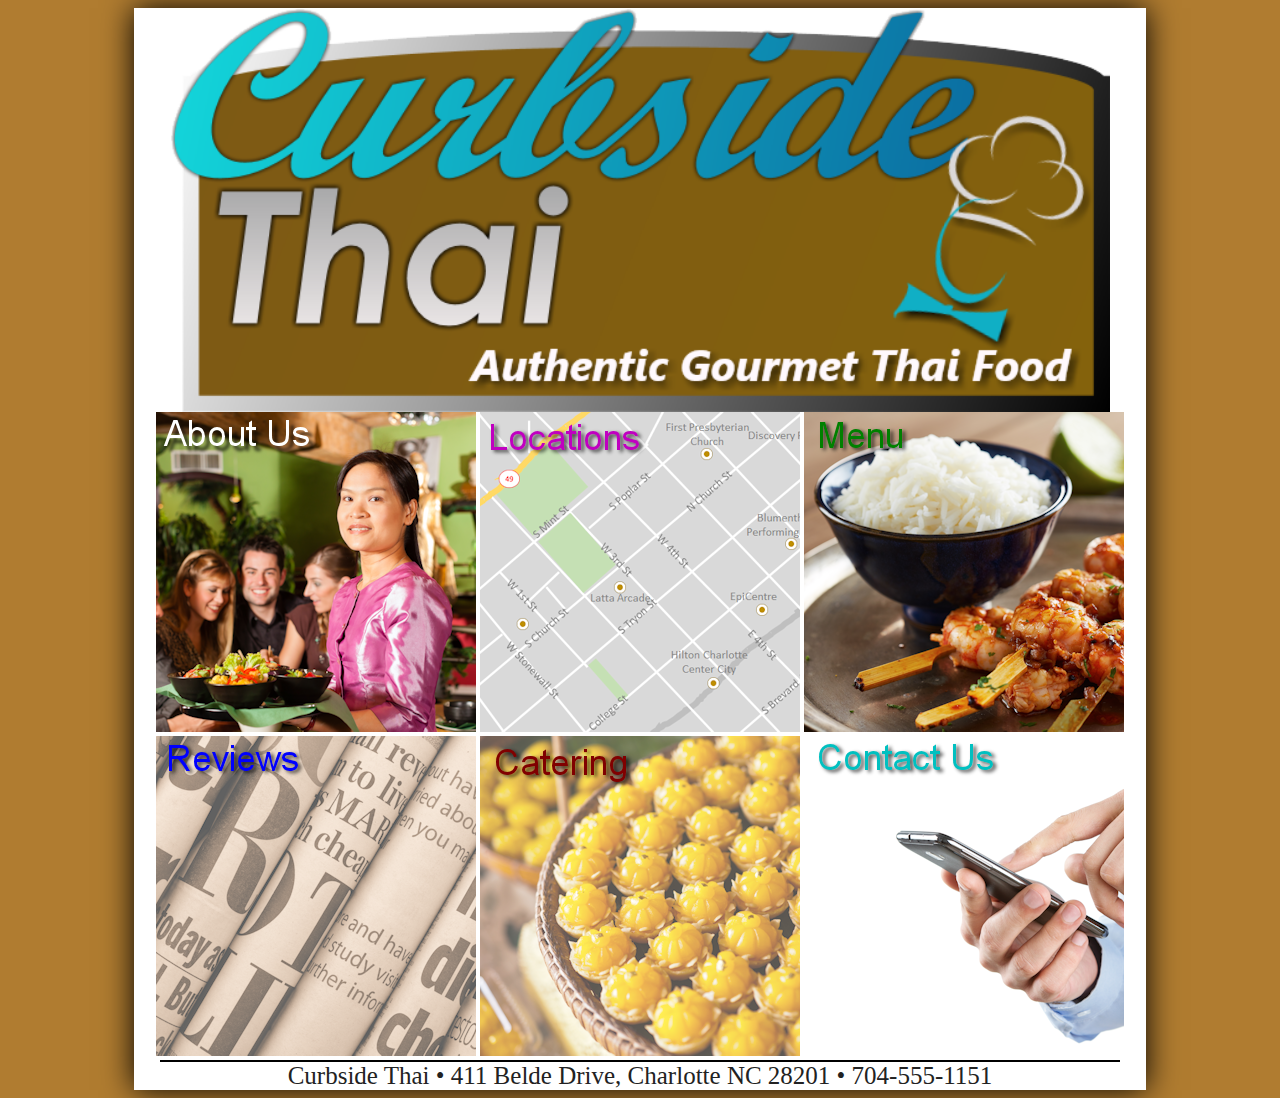
<file: index.html>
<!DOCTYPE html>
<html lang="en" dir="ltr">
<meta name="description" content="Come enjoy some Curbside Chai Food!">
<link rel = "stylesheet"
   type = "text/css"
   href = "style.css" />
<div class="container">
  <head>
    <img src="logo.png" alt="Curbside Thai logo" id="pic1" align="middle">
    <meta charset="utf-8">
    <title>Curbside Thai</title>
    <nav id="nav1">
      <a href="about.html"><img src="about.png" alt="About us picture"></a>
      <a href="locations.html"><img src="locations.png" alt="Map of location"></a>
      <a href="menu.html"><img src="menu.png" alt="Picture of our food"></a>
      <a href="reviews.html"><img src="reviews.png" alt="Our reviews"></a>
      <a href="catering.html"><img src="ct_catering.png" alt="Our catering options"></a>
      <a href="contact.html"><img src="contact.png" alt="Contact us"></a>

    </nav>
  </head>
  <body>

  </body>
  <footer id="footer1">
    Curbside Thai &#8226; 411 Belde Drive, Charlotte NC 28201 &#8226; 704-555-1151
  </footer>
  </div>
</html>
</file>
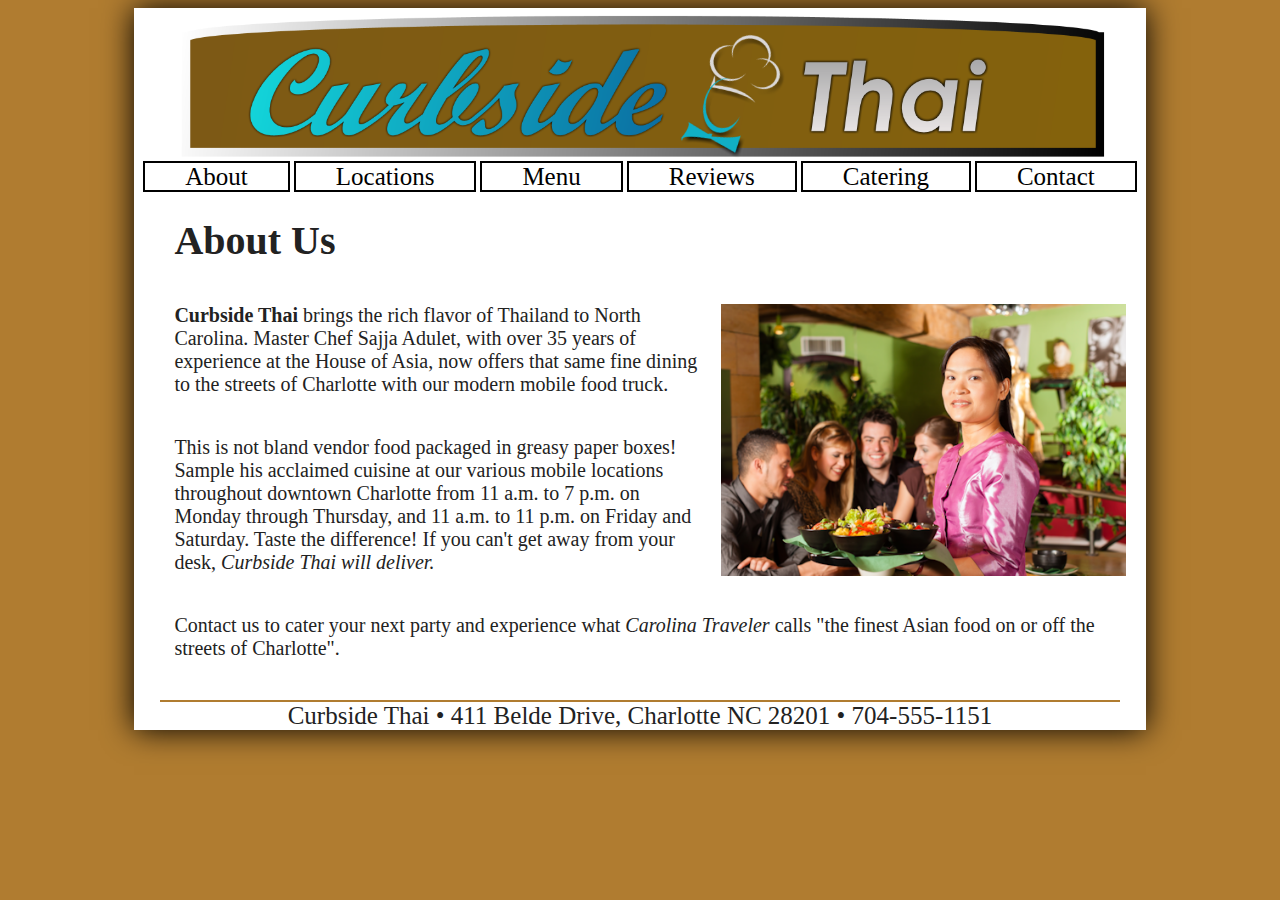
<file: about.html>
<!DOCTYPE html>
<html lang="en" dir="ltr">
<link rel = "stylesheet"
   type = "text/css"
   href = "style.css" />
   <div class="container">
  <head>
    <meta charset="utf-8">
    <title></title>
    <img src="logo2.png" alt="Curbside Thai Secondary Logo" id="pic1" align="middle">
    <nav class="nav2">
      <a href="about.html" id="bar">About</a>
      <a href="locations.html" id="bar">Locations</a>
      <a href="menu.html" id="bar">Menu</a>
      <a href="reviews.html" id="bar">Reviews</a>
      <a href="catering.html" id="bar">Catering</a>
      <a href="contact.html" id="bar">Contact</a>

    </nav>
  </head>
  <body>
    <h1>About Us</h1>
    <img src="photo1.png" alt="Picture of the place" class="bodypic">
    <p><span id="bold">Curbside Thai</span> brings the rich flavor of Thailand to
North Carolina. Master Chef Sajja Adulet, with over 35
years of experience at the House of Asia, now offers
that same fine dining to the streets of Charlotte
with our modern mobile food truck.</p>

<p>This is not bland vendor food packaged in greasy
paper boxes! Sample his acclaimed cuisine at our various
mobile locations throughout downtown Charlotte from
11 a.m. to 7 p.m. on Monday through Thursday, and
11 a.m. to 11 p.m. on Friday and Saturday. Taste the
difference! If you can't get away from your desk,
<span id="ital">Curbside Thai will deliver.</span></p>

<p>Contact us to cater your next party and experience
what <span id="ital">Carolina Traveler</span> calls "the finest Asian food
on or off the streets of Charlotte".</p>
  </body>
  <footer id="footer2">
    Curbside Thai &#8226; 411 Belde Drive, Charlotte NC 28201 &#8226; 704-555-1151
  </footer>
  </div>
</html>
</file>
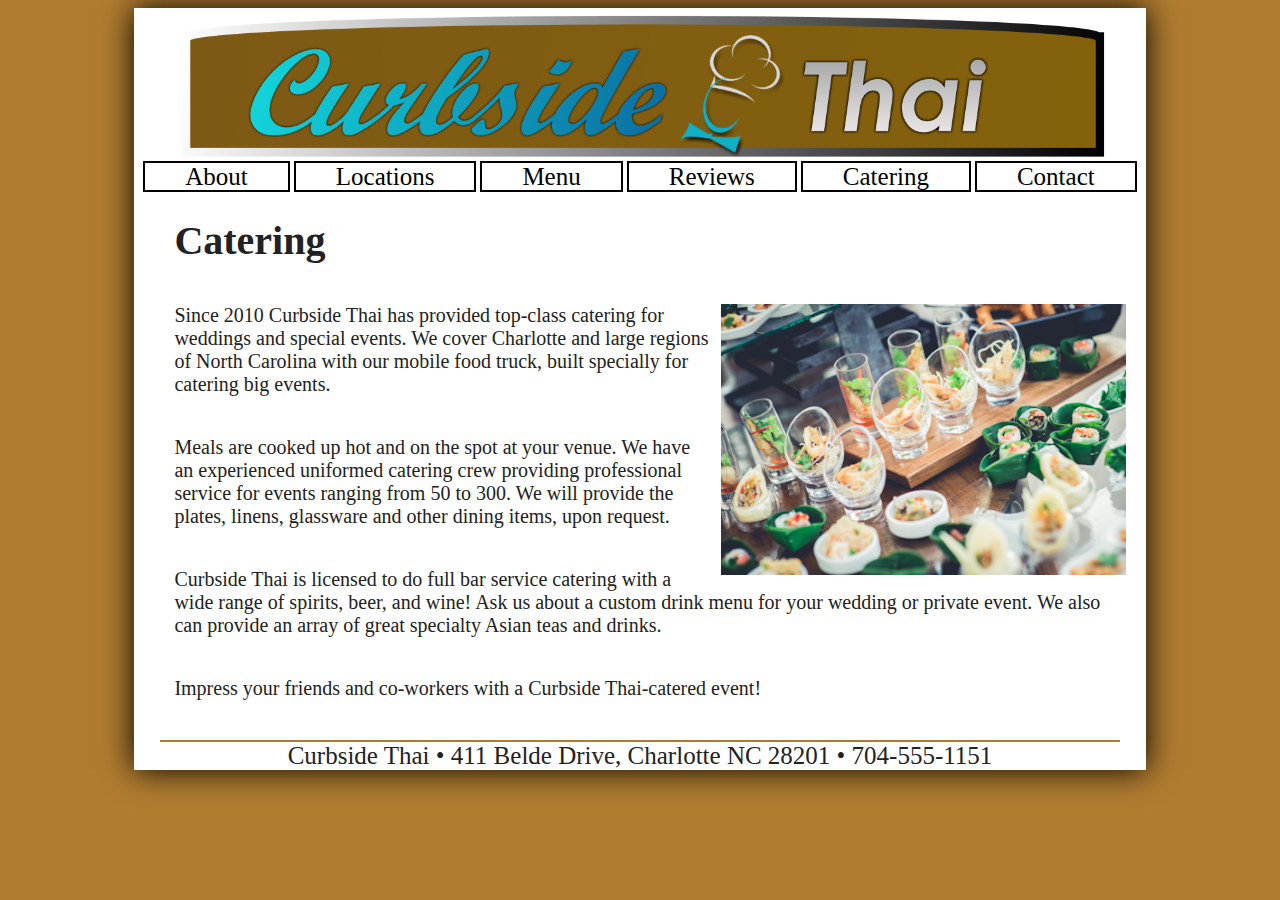
<file: catering.html>
<!DOCTYPE html>
<html lang="en" dir="ltr">
<link rel = "stylesheet"
   type = "text/css"
   href = "style.css" />
   <div class="container">
  <head>
    <meta charset="utf-8">
    <title></title>
    <img src="logo2.png" alt="Curbside Thai Secondary Logo" id="pic1" align="middle">
    <nav class="nav2">
      <a href="about.html" id="bar">About</a>
      <a href="locations.html" id="bar">Locations</a>
      <a href="menu.html" id="bar">Menu</a>
      <a href="reviews.html" id="bar">Reviews</a>
      <a href="catering.html" id="bar">Catering</a>
      <a href="contact.html" id="bar">Contact</a>

    </nav>
  </head>
  <body>
    <h1>Catering</h1>
    <img src="photo2.png" alt="Picture of our food" class="bodypic">
    <p>Since 2010 Curbside Thai has provided top-class catering for weddings
and special events. We cover Charlotte and large regions of North
Carolina with our mobile food truck, built specially for catering big
events.</p>

<p>Meals are cooked up hot and on the spot at your venue. We have an
experienced uniformed catering crew providing professional service for
events ranging from 50 to 300. We will provide the plates, linens,
glassware and other dining items, upon request.</p>

<p>Curbside Thai is licensed to do full bar service catering with a wide
range of spirits, beer, and wine! Ask us about a custom drink menu
for your wedding or private event. We also can provide an array of
great specialty Asian teas and drinks.</p>

<p>Impress your friends and co-workers with a Curbside Thai-catered
event!</p>
  </body>
  <footer id="footer2">
    Curbside Thai &#8226; 411 Belde Drive, Charlotte NC 28201 &#8226; 704-555-1151
  </footer>
  </div>
</html>
</file>
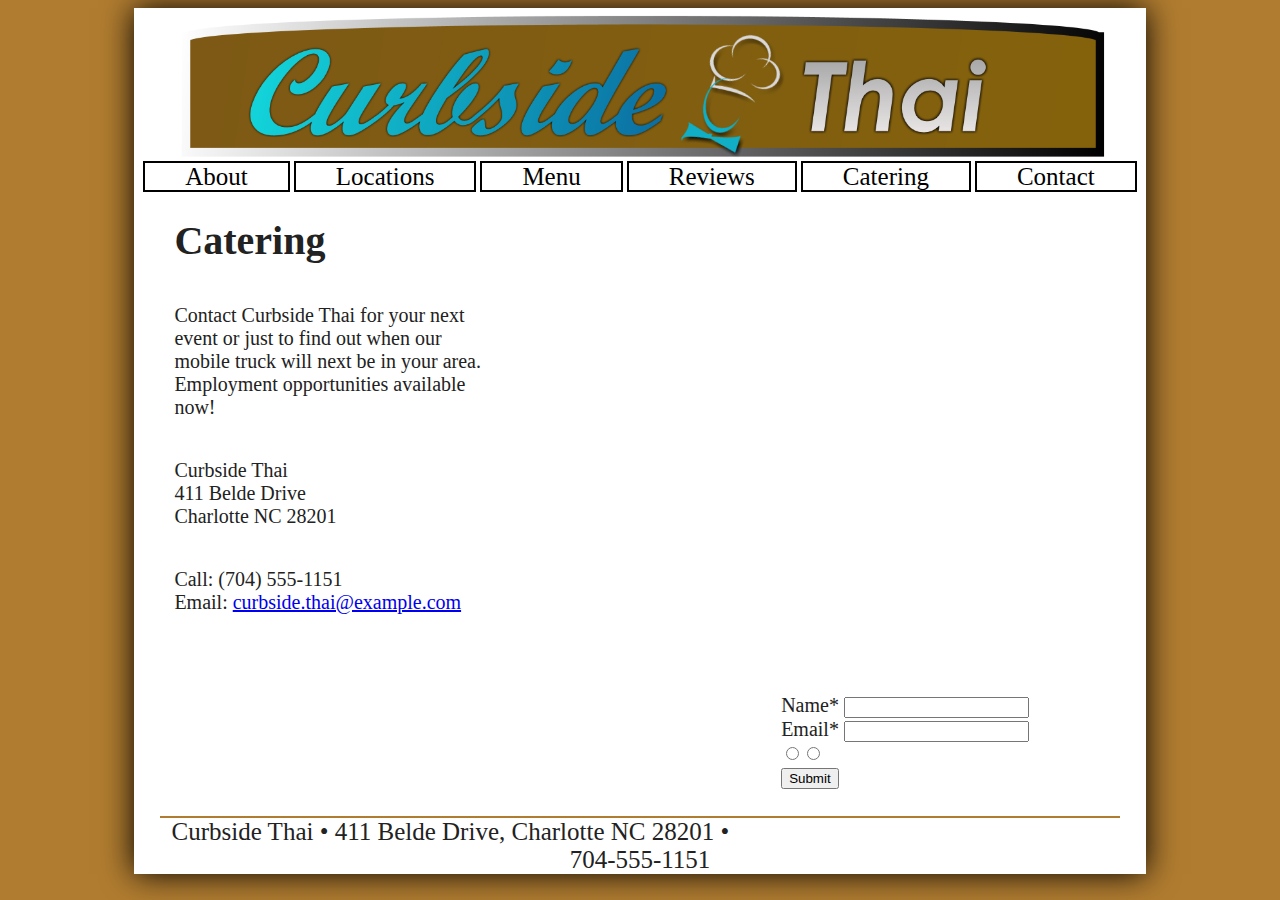
<file: contact.html>
<!DOCTYPE html>
<html lang="en" dir="ltr">
<link rel = "stylesheet"
   type = "text/css"
   href = "style.css" />
   <div class="container">
  <head>
    <meta charset="utf-8">
    <title></title>
    <img src="logo2.png" alt="Curbside Thai Secondary Logo" id="pic1" align="middle">
    <nav class="nav2">
      <a href="about.html" id="bar">About</a>
      <a href="locations.html" id="bar">Locations</a>
      <a href="menu.html" id="bar">Menu</a>
      <a href="reviews.html" id="bar">Reviews</a>
      <a href="catering.html" id="bar">Catering</a>
      <a href="contact.html" id="bar">Contact</a>

    </nav>
  </head>
  <body>
    <h1>Catering</h1>
    <div id="para">
    <p>Contact Curbside Thai for your next event or just to find
out when our mobile truck will next be in your area.
Employment opportunities available now!</p>

<p>Curbside Thai<br>
411 Belde Drive<br>
Charlotte NC 28201</p>

<p>Call: (704) 555-1151<br>
Email: <a href="mailto:martinolich_kody@columbusstate.edu">curbside.thai@example.com</a></p></div>
<div id="form"><form><p>Name* <input type="text" name="lastname" value="" required><br>
    Email* <input type="email" name="Email Address" value="" required><br>
    <input type="radio" name="food" value="Spicy"><input type="radio" name="food" value="Mild"><br>
    <input type="submit" value="Submit"></p>

</form></div>
<br><br><br><br><br><br><br><br><br>
  </body>
  <footer id="footer2">
    Curbside Thai &#8226; 411 Belde Drive, Charlotte NC 28201 &#8226; 704-555-1151
  </footer>
  </div>
</html>
</file>
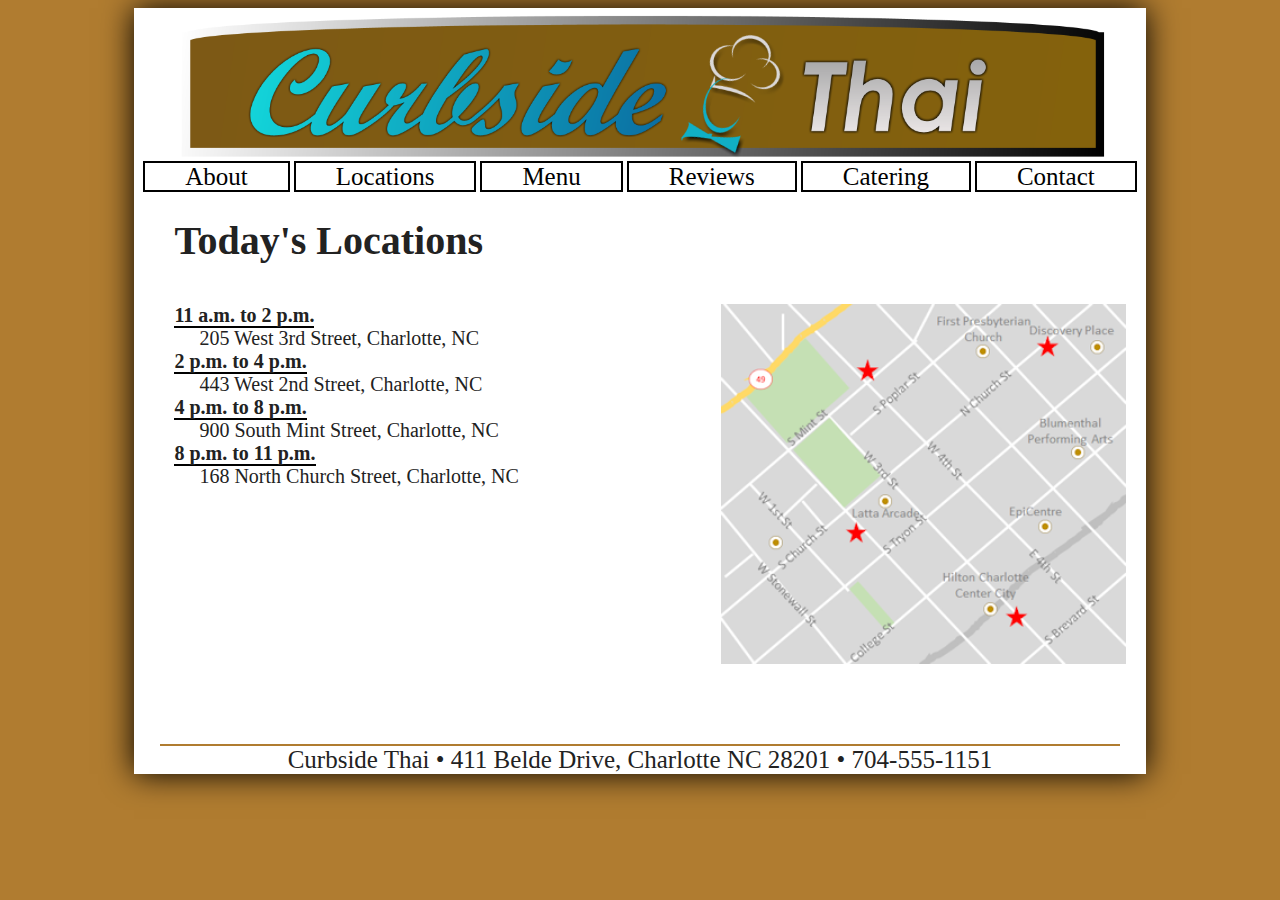
<file: locations.html>
<!DOCTYPE html>
<html lang="en" dir="ltr">
<link rel = "stylesheet"
   type = "text/css"
   href = "style.css" />
   <div class="container">
  <head>
    <meta charset="utf-8">
    <title></title>
    <img src="logo2.png" alt="Curbside Thai Secondary Logo" id="pic1" align="middle">
    <nav class="nav2">
      <a href="about.html" id="bar">About</a>
      <a href="locations.html" id="bar">Locations</a>
      <a href="menu.html" id="bar">Menu</a>
      <a href="reviews.html" id="bar">Reviews</a>
      <a href="catering.html" id="bar">Catering</a>
      <a href="contact.html" id="bar">Contact</a>

    </nav>
  </head>
  <body>
    <h1>Today's Locations</h1>
    <img src="map.png" alt="Picture of the map" class="bodypic">
    <p><span id="bold2">11 a.m. to 2 p.m.</span><br>
      &emsp; 205 West 3rd Street, Charlotte, NC<br>
      <span id="bold2">2 p.m. to 4 p.m.</span><br>
      &emsp; 443 West 2nd Street, Charlotte, NC<br>
      <span id="bold2">4 p.m. to 8 p.m.</span><br>
      &emsp; 900 South Mint Street, Charlotte, NC<br>
      <span id="bold2">8 p.m. to 11 p.m.</span><br>
      &emsp; 168 North Church Street, Charlotte, NC</p>
      <br><br><br><br><br><br><br><br><br><br><br><br>
  </body>
  <footer id="footer2">
    Curbside Thai &#8226; 411 Belde Drive, Charlotte NC 28201 &#8226; 704-555-1151
  </footer>
  </div>
</html>
</file>
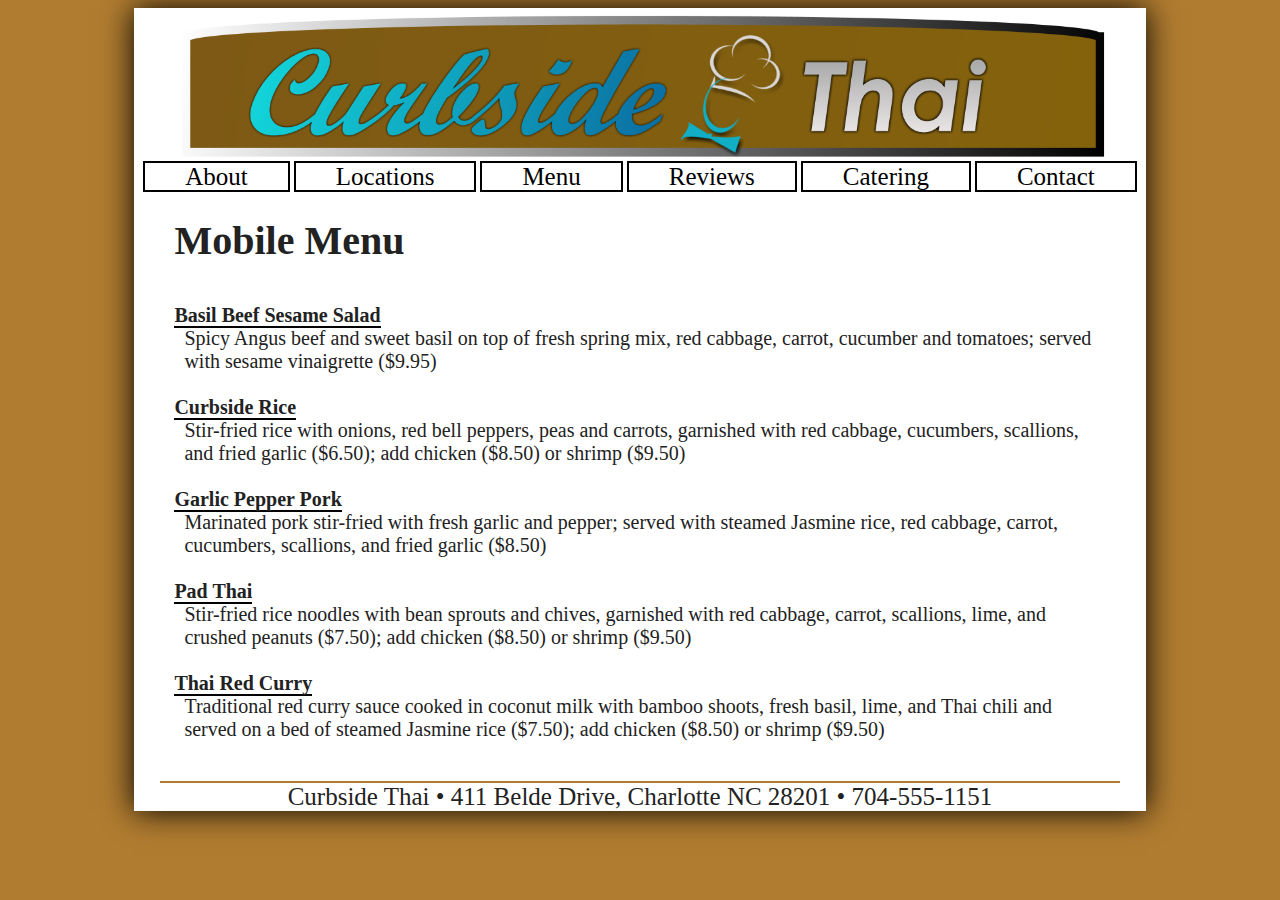
<file: menu.html>
<!DOCTYPE html>
<html lang="en" dir="ltr">
<link rel = "stylesheet"
   type = "text/css"
   href = "style.css" />
   <div class="container">
  <head>
    <meta charset="utf-8">
    <title></title>
    <img src="logo2.png" alt="Curbside Thai Secondary Logo" id="pic1" align="middle">
    <nav class="nav2">
      <a href="about.html" id="bar">About</a>
      <a href="locations.html" id="bar">Locations</a>
      <a href="menu.html" id="bar">Menu</a>
      <a href="reviews.html" id="bar">Reviews</a>
      <a href="catering.html" id="bar">Catering</a>
      <a href="contact.html" id="bar">Contact</a>

    </nav>
  </head>
  <body>
    <h1>Mobile Menu</h1>
    <p><span id="bold2">Basil Beef Sesame Salad</span><br>
       <span id="indent">Spicy Angus beef and sweet basil on top of fresh spring mix,
      red cabbage, carrot, cucumber and tomatoes; served with
      sesame vinaigrette ($9.95)</span><br>
      <span id="bold2">Curbside Rice</span><br>
      <span id="indent">Stir-fried rice with onions, red bell peppers, peas and
      carrots, garnished with red cabbage, cucumbers, scallions,
      and fried garlic ($6.50); add chicken ($8.50)
      or shrimp ($9.50)</span><br>
      <span id="bold2">Garlic Pepper Pork</span><br>
      <span id="indent">Marinated pork stir-fried with fresh garlic and pepper;
      served with steamed Jasmine rice, red cabbage, carrot,
      cucumbers, scallions, and fried garlic ($8.50)</span><br>
      <span id="bold2">Pad Thai</span><br>
      <span id="indent">Stir-fried rice noodles with bean sprouts and chives,
      garnished with red cabbage, carrot,
      scallions, lime, and crushed peanuts ($7.50);
      add chicken ($8.50) or shrimp ($9.50)</span><br>
      <span id="bold2">Thai Red Curry</span><br>
      <span id="indent">Traditional red curry sauce cooked in coconut milk with
      bamboo shoots, fresh basil, lime, and Thai chili and
      served on a bed of steamed Jasmine rice ($7.50); add
      chicken ($8.50) or shrimp ($9.50)</span></p>
  </body>
  <footer id="footer2">
    Curbside Thai &#8226; 411 Belde Drive, Charlotte NC 28201 &#8226; 704-555-1151
  </footer>
  </div>
</html>
</file>
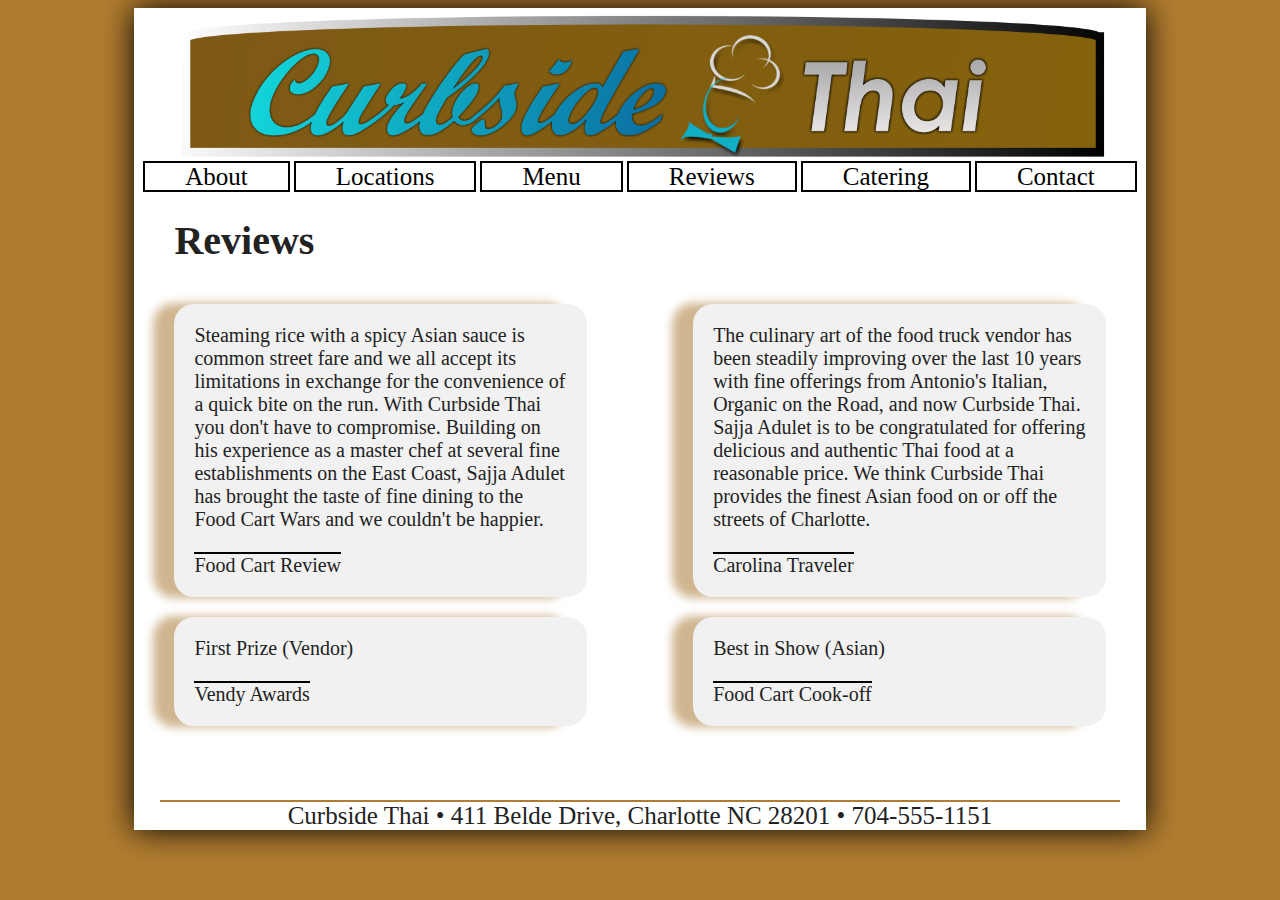
<file: reviews.html>
<!DOCTYPE html>
<html lang="en" dir="ltr">
<link rel = "stylesheet"
   type = "text/css"
   href = "style.css" />
   <div class="container">
  <head>
    <meta charset="utf-8">
    <title></title>
    <img src="logo2.png" alt="Curbside Thai Secondary Logo" id="pic1" align="middle">
    <nav class="nav2">
      <a href="about.html" id="bar">About</a>
      <a href="locations.html" id="bar">Locations</a>
      <a href="menu.html" id="bar">Menu</a>
      <a href="reviews.html" id="bar">Reviews</a>
      <a href="catering.html" id="bar">Catering</a>
      <a href="contact.html" id="bar">Contact</a>

    </nav>
  </head>
  <body>
    <h1>Reviews</h1>
    <p><span id="rightbox">The culinary art of the food truck vendor has been steadily
improving over the last 10 years with fine offerings from
Antonio's Italian, Organic on the Road, and now Curbside Thai.
Sajja Adulet is to be congratulated for offering delicious
and authentic Thai food at a reasonable price. We think
Curbside Thai provides the finest Asian food on or off
the streets of Charlotte.<br><br>
<span id="span3">Carolina Traveler</span></span>


<span id="leftbox">Steaming rice with a spicy Asian sauce is common street fare
and we all accept its limitations in exchange for the
convenience of a quick bite on the run. With Curbside Thai you
don't have to compromise. Building on his experience as a
master chef at several fine establishments on the East Coast,
Sajja Adulet has brought the taste of fine dining to the
Food Cart Wars and we couldn't be happier.<br><br>
<span id="span3">Food Cart Review</span></span>
<br><br><br><br><br><br><br><br><br><br><br><br>

<span id="rightbox">Best in Show (Asian)<br><br>
<span id="span3">Food Cart Cook-off</span></span>


<span id="leftbox">First Prize (Vendor)<br><br>
<span id="span3">Vendy Awards</span></span></p>
<br><br><br><br><br><br><br><br><br><br>
  </body>
  <footer id="footer2">
    Curbside Thai &#8226; 411 Belde Drive, Charlotte NC 28201 &#8226; 704-555-1151
  </footer>
  </div>
</html>
</file>
<file: style.css>
.container {
  width: 80%;
  margin-left: auto;
  margin-right: auto;
  background-color: #FFFFFF;
  min-width: 650px; max-width: 1280px;
  box-shadow: 0 0 30px #000000
}
html{
  background-color: #b07c30;
  font-family: serif;
  color: #222222
}
#pic1{
  display: block;
  margin-left: auto;
  margin-right: auto;
  width: 93%;
}
#nav1{
  text-align: center;
  width: 100%;
}
#footer1{
  text-align: center;
  border-top: 2px solid black;
  margin: auto;
  width: 95%;
  font-size: 25px;
}
#bar{
  border: 2px solid black;
  padding-left: 40px;
  padding-right: 40px;
  color: black;
  font-size: 25px;
  text-decoration: none;
}
a:hover{
  background-color: #0066ee;
}
.nav2{
  text-align: center;
}
#bold{
  font-weight: bold;
}
#bold2{
  font-weight: bold;
  border-bottom: 2px solid black
}
#ital{
  font-style: italic;
}
#indent{
  display: block;
  padding-left: 10px;
}
#span3{
  text-align: right;
  border-top: 2px solid black;
}
.bodypic{
  width: 40%;
  float: right;
  margin-right: 20px;
  margin-left: 10px;
}
h1{
  font-size: 40px;
  margin-left: 40px;
  margin-bottom: 40px;
  font-family: serif;
  color: #222222
}
p{
  font-size: 20px;
  margin: 40px;
  font-family: serif;
  color: #222222
}
#footer2{
  text-align: center;
  border-top: 2px solid #b07c30;
  margin: auto;
  width: 95%;
  font-size: 25px;
}
#rightbox{
  border-radius: 20px;
  padding: 20px;
  display: block;
  box-shadow: -20px 0px 10px 1px #D0B690;
  background-color: #F1F1F1;
  width: 40%;
  float: right;
  margin-bottom: 20px;
}
#leftbox{
  border-radius: 20px;
  padding: 20px;
  display: block;
  box-shadow: -20px 0px 10px 1px #D0B690;
  background-color: #F1F1F1;
  width: 40%;
  float: left;
  margin-bottom: 20px;
}
#para{
  display: block;
  width: 40%;
  float left;
}
#form{
  display: block;
  width: 40%;
  float: right;
}
@media screen and (min-width: 1500px) {
  p {
    font-size: 1.5rem;
    line-height: 1.5
  }
  #pic1 {
    width: 600px;
  }
  .bodypic {
    width: 600px;
  }
}
</file>
